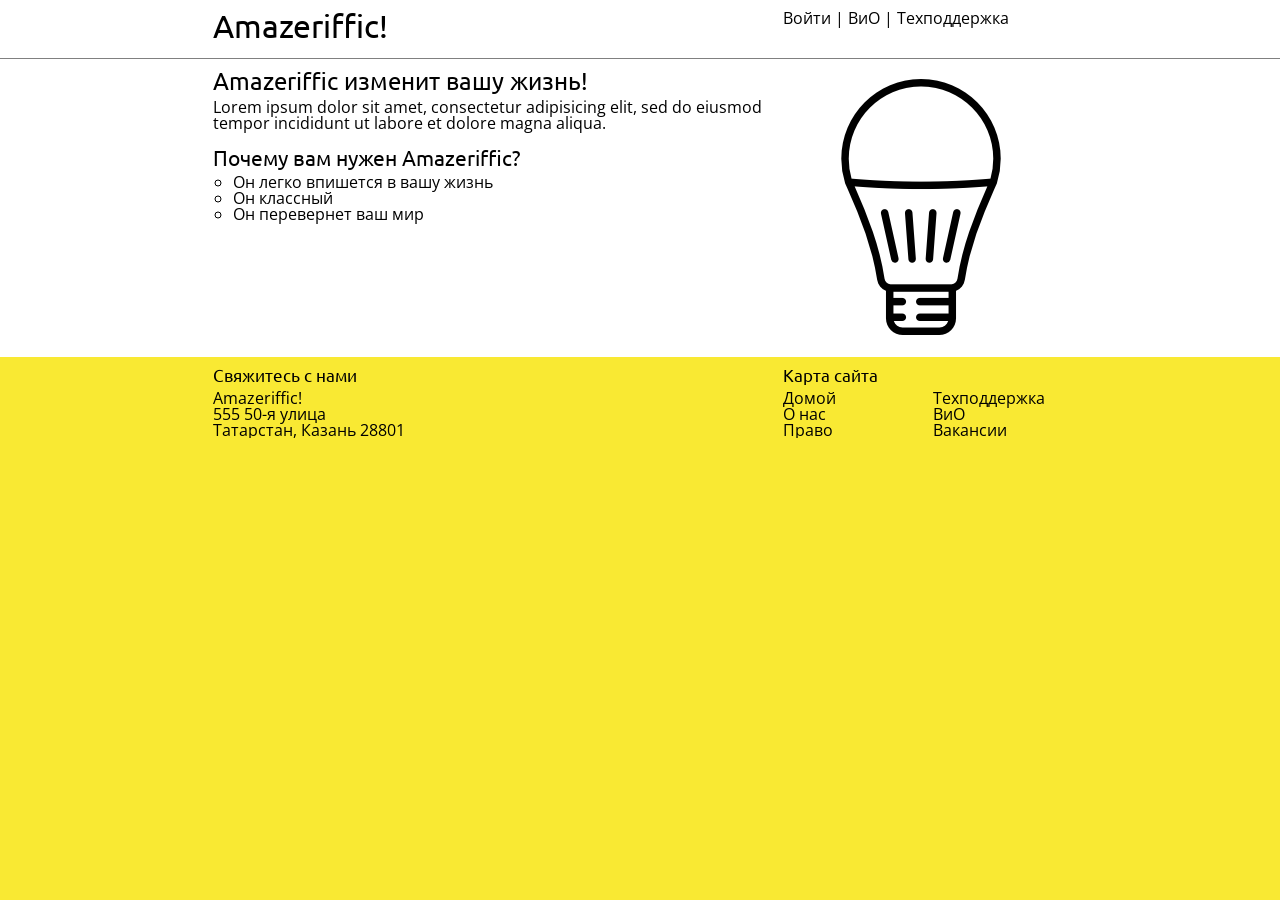
<file: index.html>
<!DOCTYPE html>
<html lang="ru">

<head>
    <meta charset="UTF-8">
    <meta http-equiv="X-UA-Compatible" content="IE=edge">
    <meta name="viewport" content="width=device-width, initial-scale=1.0">
    <title>Amazeriffic</title>
    <link rel="shortcut icon" href="#">
    <link rel="stylesheet" type="text/css" href="reset.css">
    <link rel="stylesheet" type="text/css" href="style.css">
    <link href="https://fonts.googleapis.com/css2?family=Open+Sans:wght@300&family=Ubuntu:ital@1&display=swap" rel="stylesheet"> 
</head>

<body>
    <header>
        <div class="container">
            <a href="index.html">
                <h1>Amazeriffic!</h1>
            </a>
            <nav>
                <a href="#">Войти</a> |
                <a href="faq.html">ВиО</a> |
                <a href="#">Техподдержка</a>
            </nav>
        </div>
    </header>
    
    <main>
        <div class="container">
            <div class="left">
                <h2>Amazeriffic изменит вашу жизнь!</h2>
                <p>Lorem ipsum dolor sit amet, consectetur adipisicing elit, sed do eiusmod tempor
                    incididunt ut labore et dolore magna aliqua.</p>
                <br>
                <h3>Почему вам нужен Amazeriffic?</h3>
                <ul>
                    <li>Он легко впишется в вашу жизнь</li>
                    <li>Он классный</li>
                    <li>Он перевернет ваш мир</li>
                </ul>
                <br>
            </div>

            <div class="rigth">
                <img src="lightbulb.png" alt="Изображение лампочки">
            </div>

        </div>

    </main>

    <footer>
        <div class="container">
            <div class="contact">
                <h5>Свяжитесь с нами</h5>
                <p>Amazeriffic!</p>
                <p>555 50-я улица</p>
                <p>Татарстан, Казань 28801</p>
            </div>
            <div class="sitemap">
                <h5>Карта сайта</h5>
                <ul>
                    <li><a href="index.html">Домой</a></li>
                    <li><a href="#">О нас</a></li>
                    <li><a href="#">Право</a></li>
                    <li><a href="#">Техподдержка</a></li>
                    <li><a href="faq.html">ВиО</a></li>
                    <li><a href="#">Вакансии</a></li>
                </ul>
            </div>
        </div>
        
    </footer>
</body>

</html>
</file>
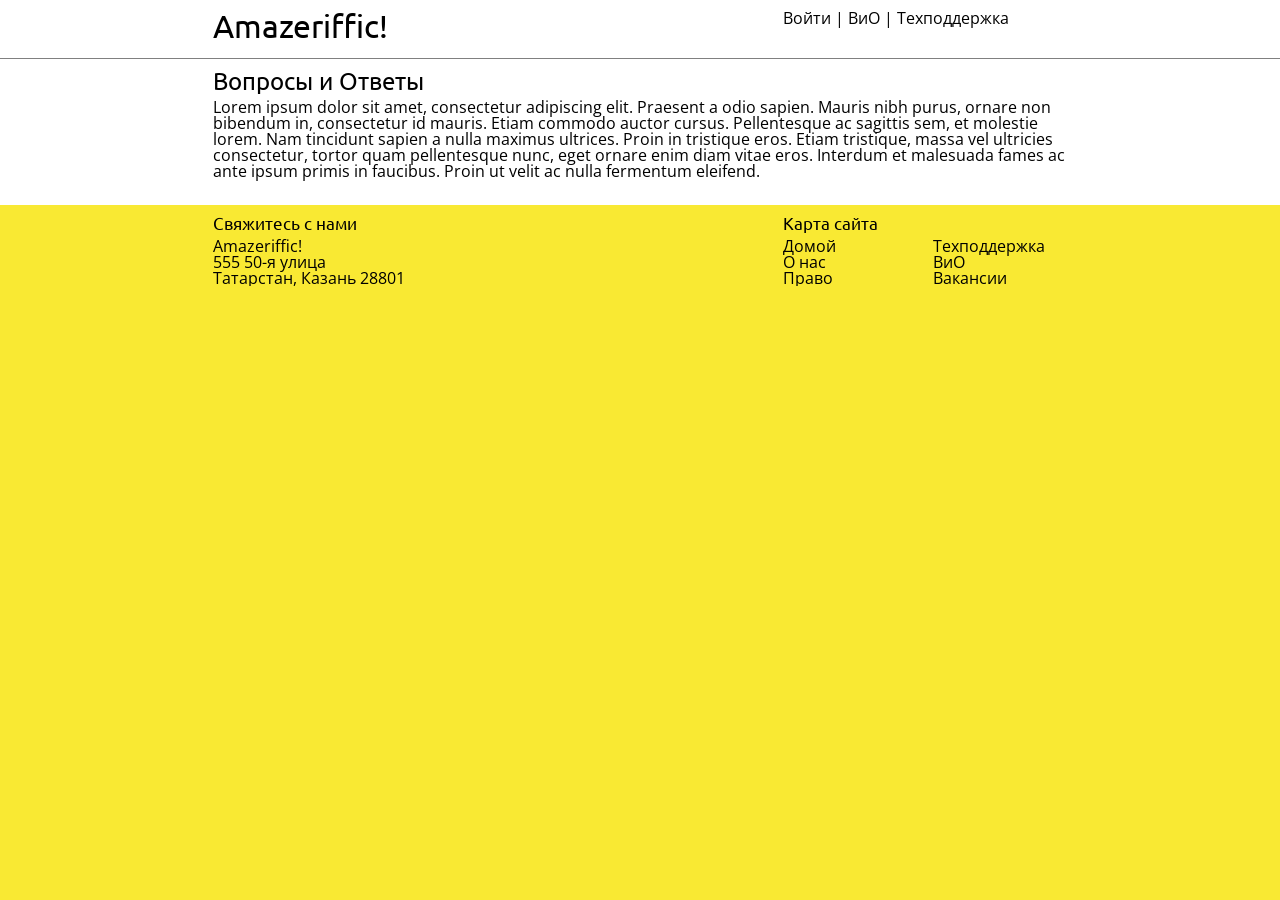
<file: faq.html>
<!DOCTYPE html>
<html lang="ru">

<head>
    <meta charset="UTF-8">
    <meta http-equiv="X-UA-Compatible" content="IE=edge">
    <meta name="viewport" content="width=device-width, initial-scale=1.0">
    <title>Amazeriffic</title>
    <link rel="shortcut icon" href="#">
    <link rel="stylesheet" type="text/css" href="reset.css">
    <link rel="stylesheet" type="text/css" href="style.css">
    <link href="https://fonts.googleapis.com/css2?family=Open+Sans:wght@300&family=Ubuntu:ital@1&display=swap" rel="stylesheet"> 
</head>

<body>
    <header>
        <div class="container">
            <a href="index.html">
                <h1>Amazeriffic!</h1>
            </a>
            <nav>
                <a href="#">Войти</a> |
                <a href="faq.html">ВиО</a> |
                <a href="#">Техподдержка</a>
            </nav>
        </div>

    </header>
    
    <main>
        <div class="container">
            <h2>Вопросы и Ответы</h2>
            <p>Lorem ipsum dolor sit amet, consectetur adipiscing elit. Praesent a odio sapien. Mauris nibh purus, ornare non bibendum in, 
                consectetur id mauris. Etiam commodo auctor cursus. Pellentesque ac sagittis sem, et molestie lorem. Nam tincidunt sapien a 
                nulla maximus ultrices. Proin in tristique eros. Etiam tristique, massa vel ultricies consectetur, tortor quam pellentesque 
                nunc, eget ornare enim diam vitae eros. Interdum et malesuada fames ac ante ipsum primis in faucibus. Proin ut velit ac nulla 
                fermentum eleifend.</p>
            <br>

        </div>

    </main>

    <footer>
        <div class="container">
            <div class="contact">
                <h5>Свяжитесь с нами</h5>
                <p>Amazeriffic!</p>
                <p>555 50-я улица</p>
                <p>Татарстан, Казань 28801</p>
            </div>
            <div class="sitemap">
                <h5>Карта сайта</h5>
                <ul>
                    <li><a href="index.html">Домой</a></li>
                    <li><a href="#">О нас</a></li>
                    <li><a href="#">Право</a></li>
                    <li><a href="#">Техподдержка</a></li>
                    <li><a href="faq.html">ВиО</a></li>
                    <li><a href="#">Вакансии</a></li>
                </ul>
            </div>
        </div>
        
    </footer>
</body>

</html>
</file>
<file: style.css>
body {
    background: #f9e933;
    font-family: 'Open Sans', sans-serif;
    font-size: 100%;
}

header, main, footer {
    min-width: 855px;
}

header .container, main .container, footer .container {
    max-width: 855px;
    margin: auto;
}

header {
    background: white;
    overflow: auto;
    padding: 10px;
    border-bottom: 1px solid gray;
}

header h1 {
    float: left;
    font-size: 2em;
}

header nav {
    float: right;
    width: 285px;
}


main {
    background: white;
    overflow: hidden;
    padding: 10px 0;
}

main .left {
    float: left;
    width: 570px;
}

main .rigth {
    float: right;
    width: 285px;
}

main img {
    padding: 10px;
}

main ul {
    list-style-type: circle;
}

main li {
    margin-left: 20px;
}


footer {
    overflow: hidden;
    padding-top: 10px;
}

footer .contact {
    float: left;
    width: 570px;
}

footer .sitemap {
    float: right;
    width: 285px;
}

footer .sitemap ul {
    column-count: 2;
}


h1, h2, h3, h4, h5 {
    font-family: 'Ubuntu', sans-serif;
    margin-bottom: 6px;
}

h2 {
    font-size: 1.5em;
}

h3 {
    font-size: 1.3em;
}

h5 {
    font-size: 1.05em;
}

a {
    color: black;
    text-decoration: none;
}

a:hover {
    color: blue;
}
</file>
